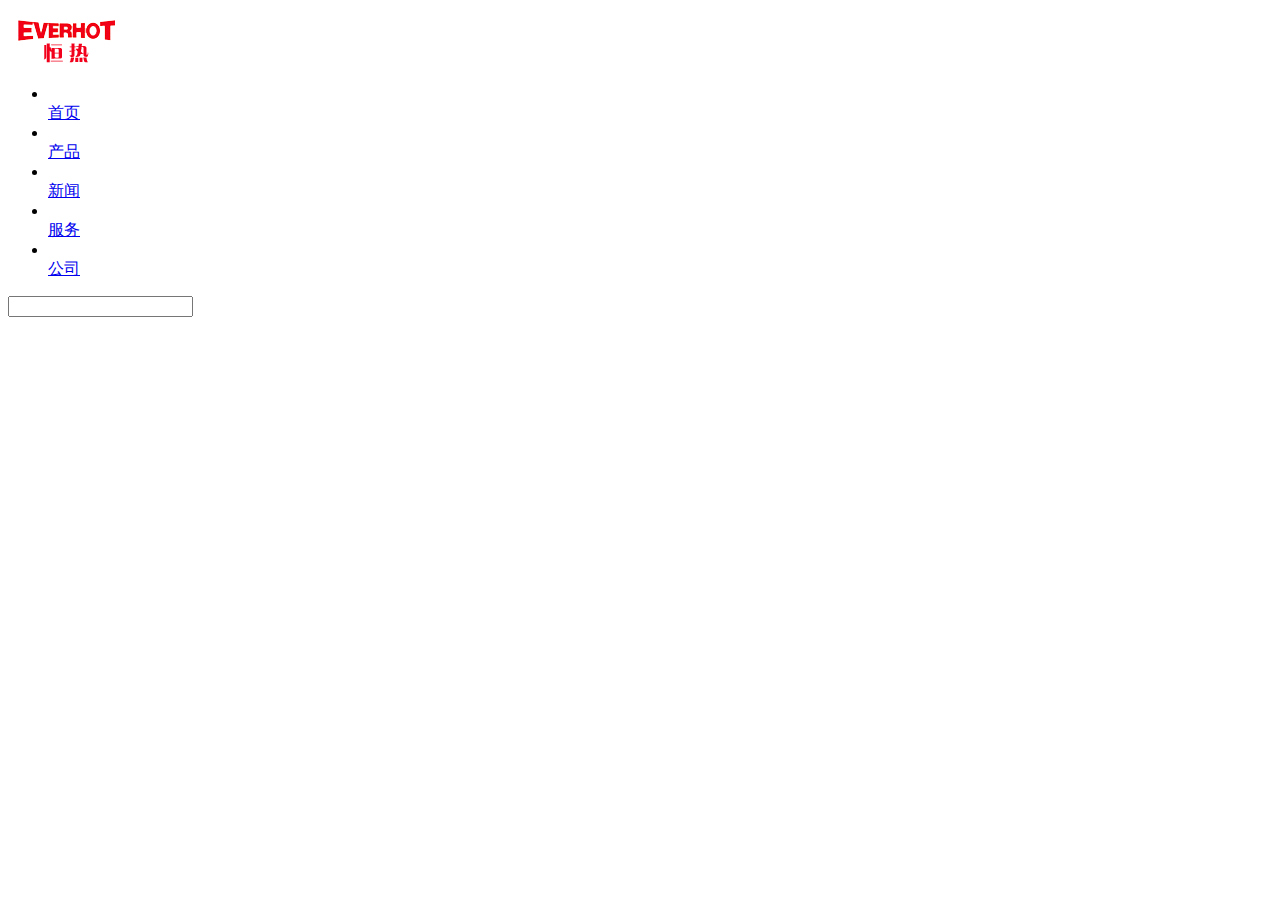
<file: index.html>
<!DOCTYPE html>
<html>
	<head>
		<meta charset="utf-8">
		<title>首页_恒热热水器集团</title>
	</head>
	<body>
		<div>
		<img src="images/图像%20-13.png">
		<ul>
		<li></li><a href="index.html">首页</a></li>
		<li></li><a href="products.html">产品</a></li>
		<li></li><a href="news.html">新闻</a></li>
		<li></li><a href="services.html">服务</a></li>
		<li></li><a href="about.html">公司</a></li>
		</ul>
		
		<input />
		</div>
		
	
		
	</body>
</html>
</file>
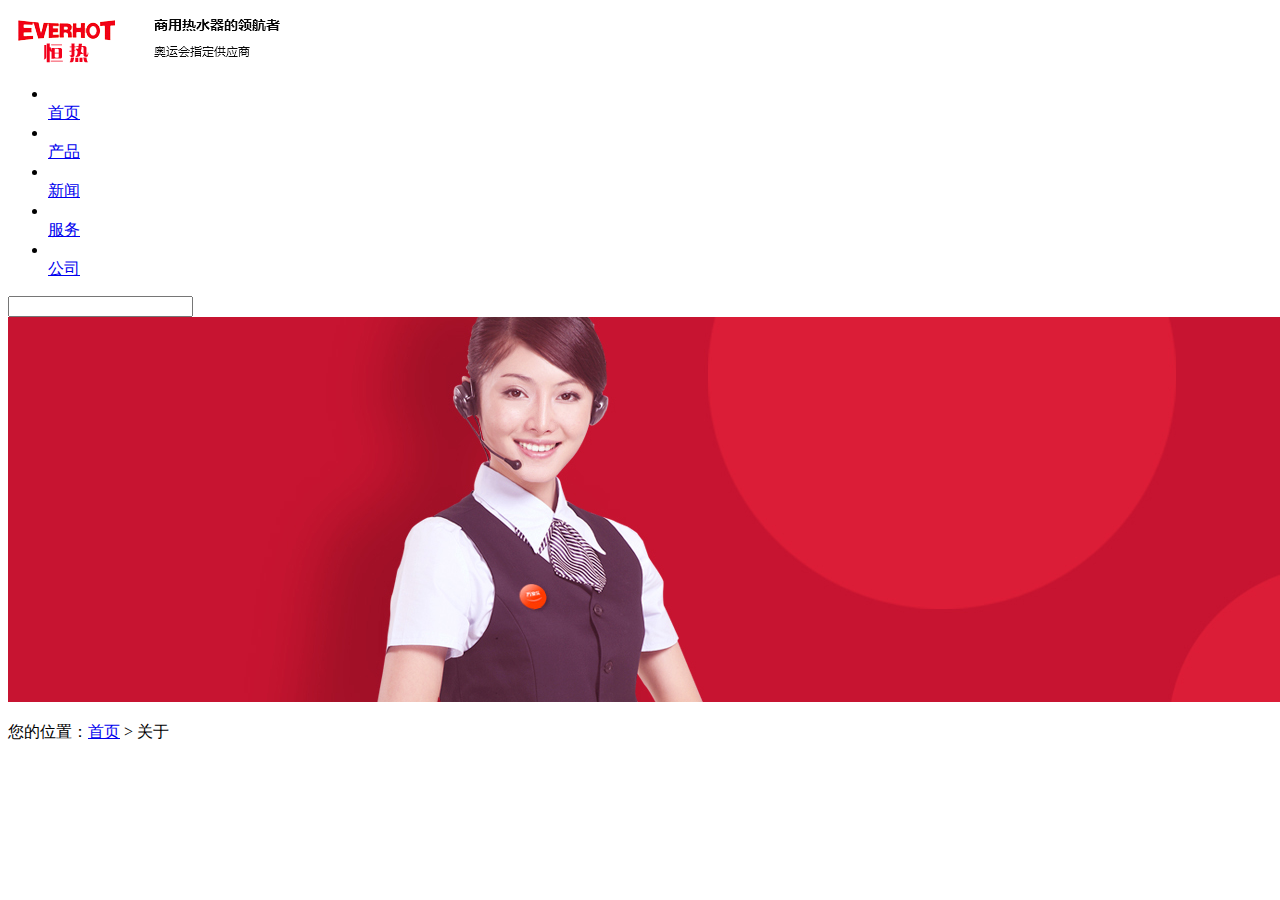
<file: about.html>
<!DOCTYPE html>
<html>
	<head>
		<meta charset="utf-8">
		<title>关于_恒热热水器集团</title>
	</head>
	<body>
		<div id="header">
		<div>
		<img src="images/组%201.png">
		<ul>
		<li></li><a href="index.html">首页</a></li>
		<li></li><a href="products.html">产品</a></li>
		<li></li><a href="news.html">新闻</a></li>
		<li></li><a href="services.html">服务</a></li>
		<li></li><a href="about.html">公司</a></li>
		</ul>
        <input />
		</div>
		<div><img src="images/图像%20-10.png"/></div>
		<div>
		<p>您的位置：<a href="index.html">首页</a> > 关于</p>
	</body>
</html>
</file>
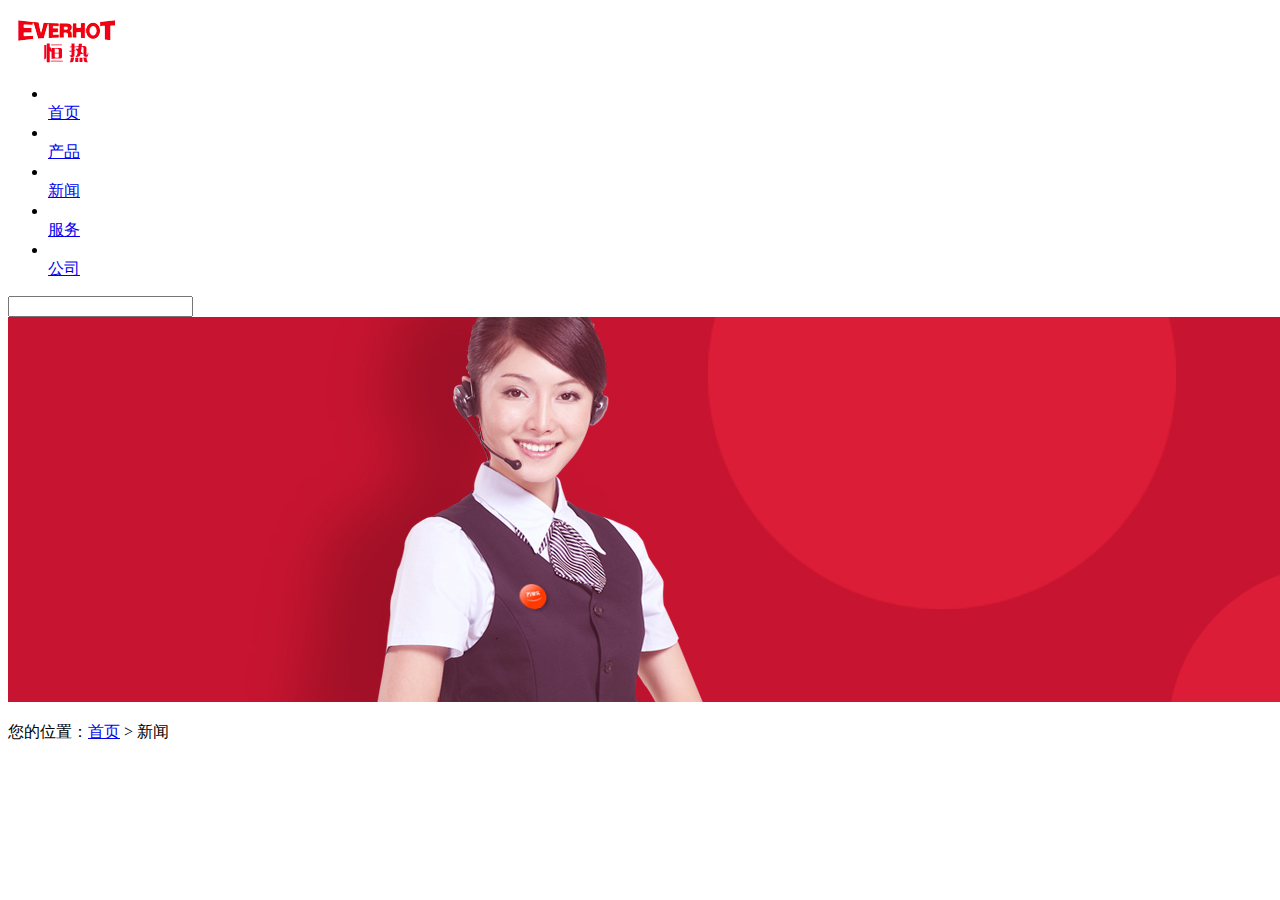
<file: news.html>
<!DOCTYPE html>
<html>
	<head>
		<meta charset="utf-8">
		<title>新闻_恒热热水器集团</title>
	</head>
	<body>
		<div>
		<img src="images/图像%20-13.png">
		<ul>
		<li></li><a href="index.html">首页</a></li>
		<li></li><a href="products.html">产品</a></li>
		<li></li><a href="news.html">新闻</a></li>
		<li></li><a href="services.html">服务</a></li>
		<li></li><a href="about.html">公司</a></li>
		</ul>
		
		<input />
		</div>
		<div><img src="images/图像%20-10.png"/></div>
		<div>
		<p>您的位置：<a href="index.html">首页</a> > 新闻</p>
	</body>
</html>
</file>
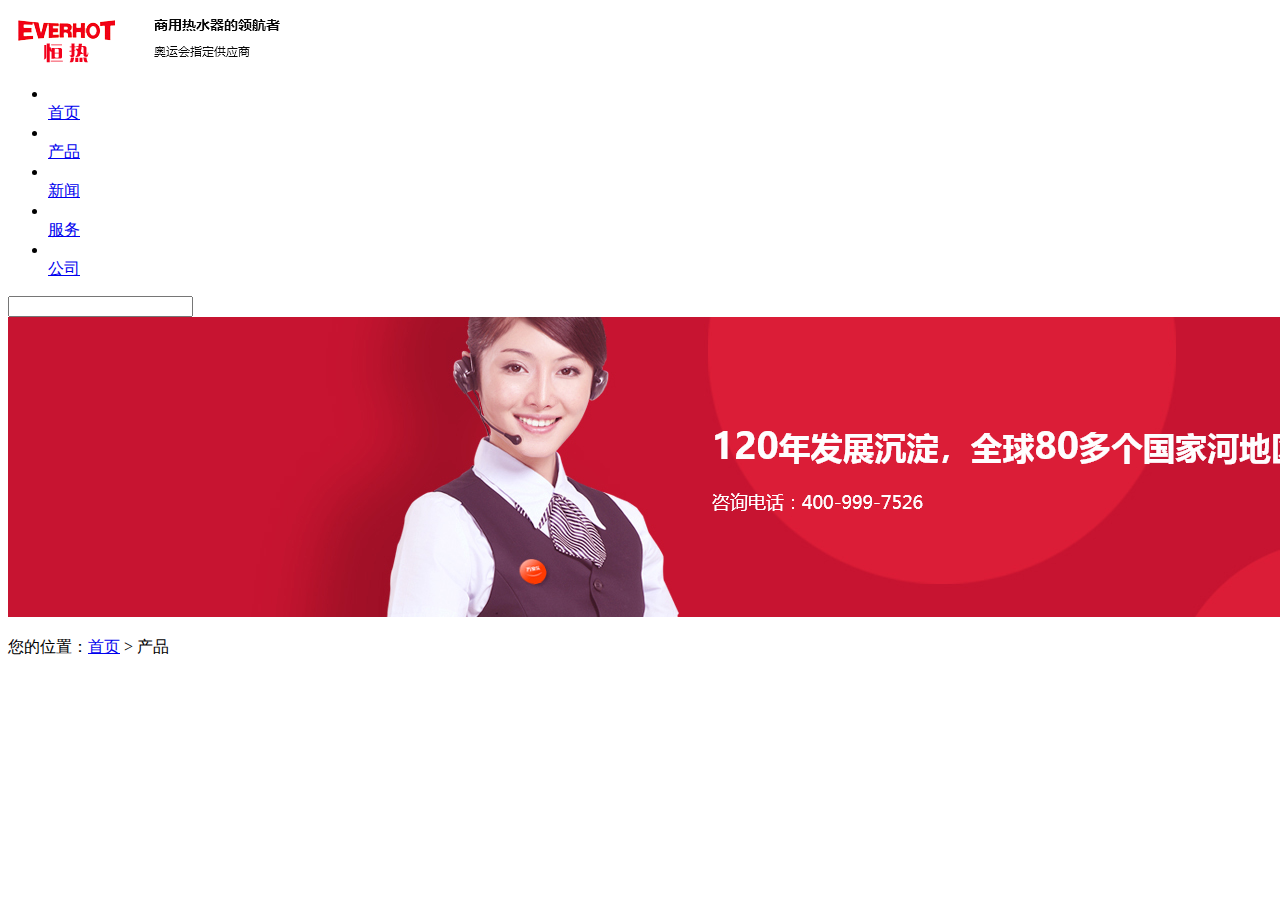
<file: products.html>
<!DOCTYPE html>
<html>
	<head>
		<meta charset="utf-8">
		<title>产品_恒热热水器集团</title>
	</head>
	<body>
		<div>
		<img src="images/组%201.png">
		<ul>
		<li></li><a href="index.html">首页</a></li>
		<li></li><a href="products.html">产品</a></li>
		<li></li><a href="news.html">新闻</a></li>
		<li></li><a href="services.html">服务</a></li>
		<li></li><a href="about.html">公司</a></li>
		</ul>
		
		<input />
		</div>
		<div id="banner"><img src="./images/组%20119.png"/></div>
		<div>
		<p>您的位置：<a href="index.html">首页</a> > 产品</p>
	</body>
</html>
</file>
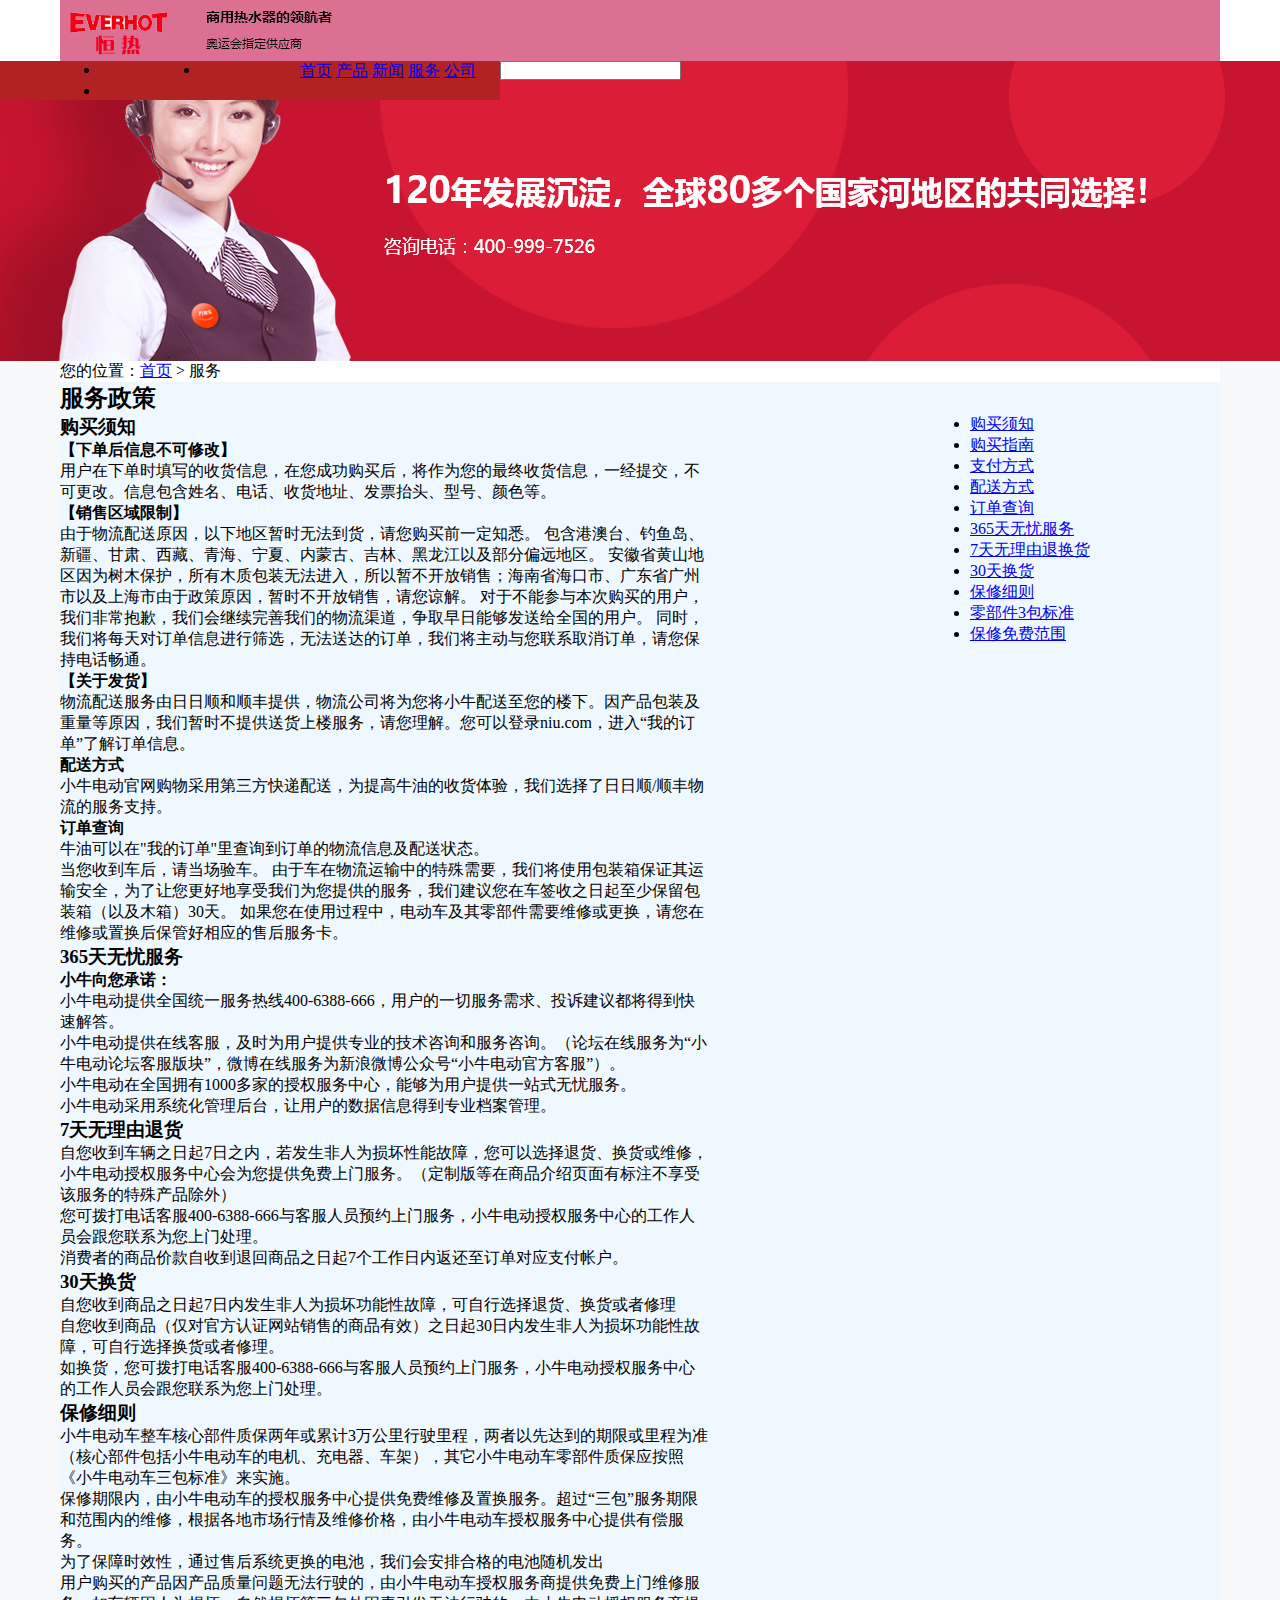
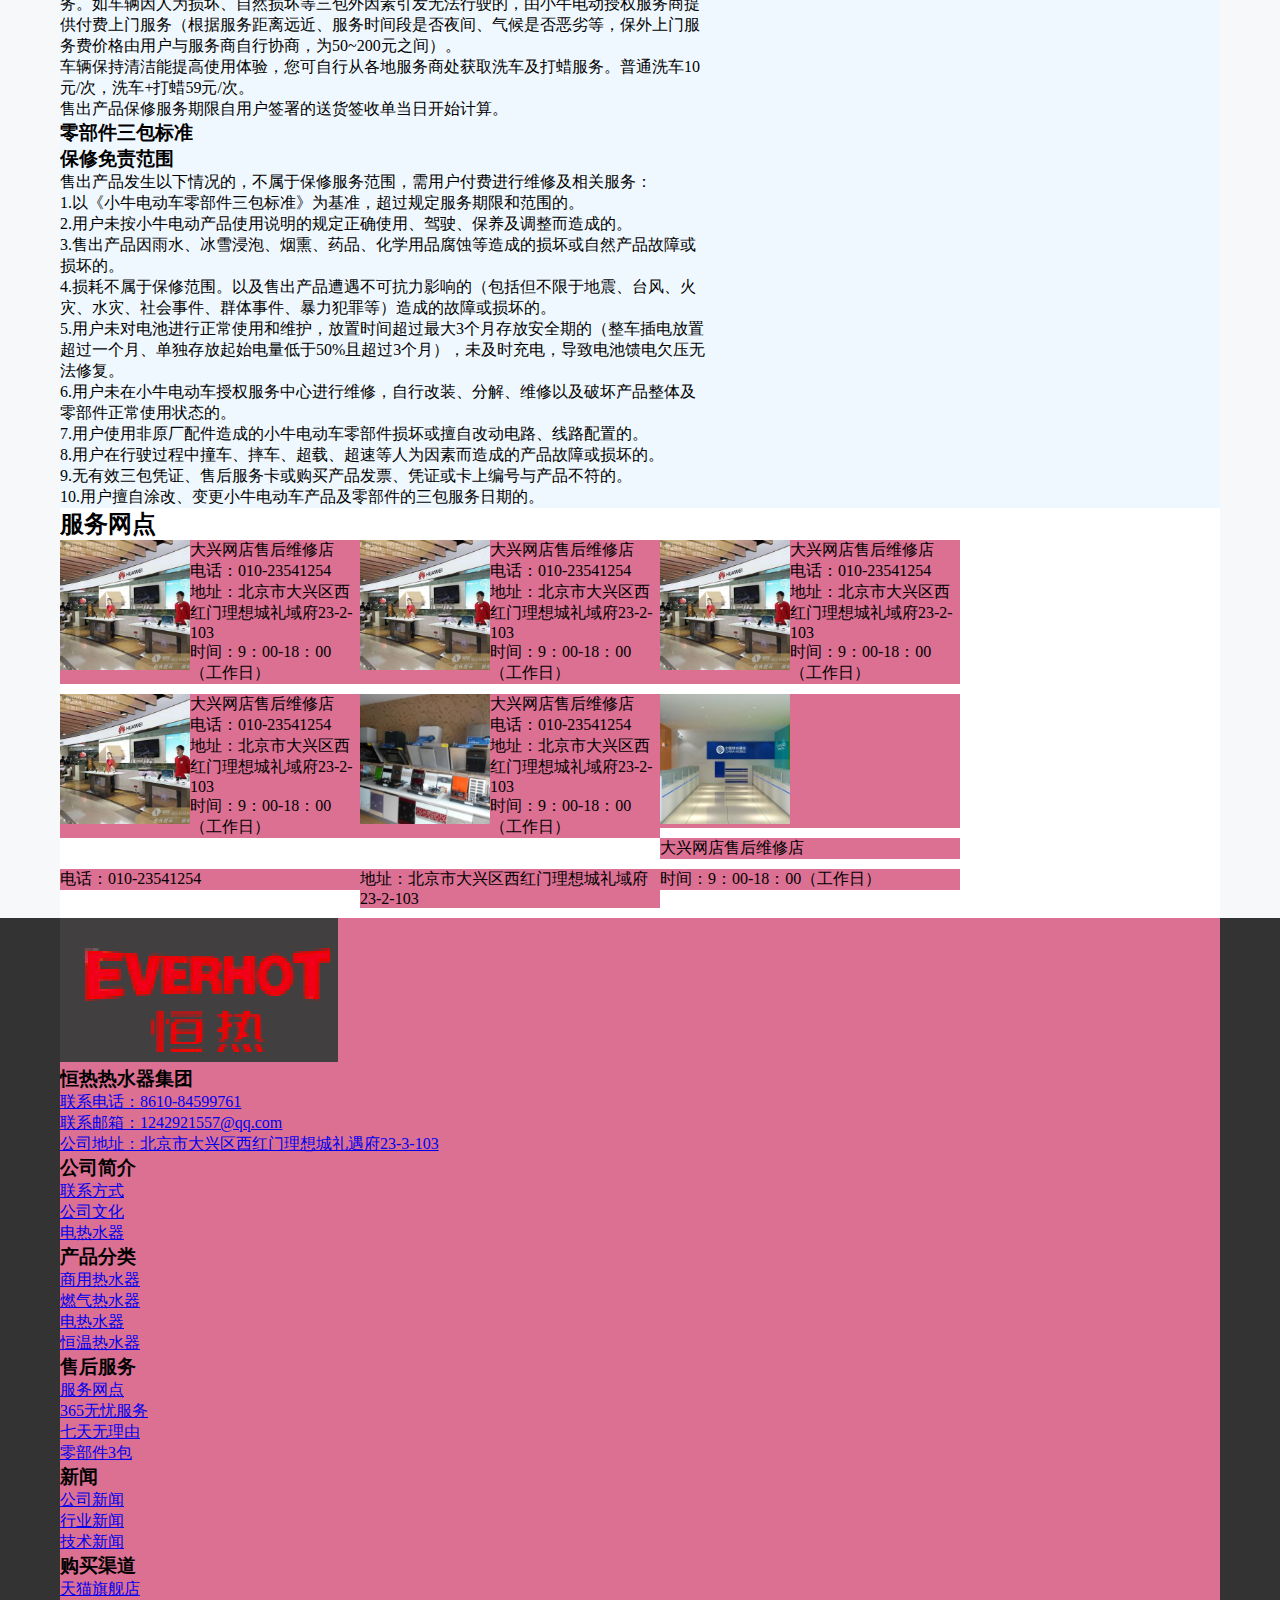
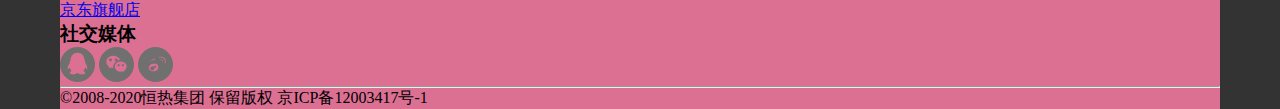
<file: services.html>
<!DOCTYPE html>
<html>
	<head>
		<meta charset="utf-8">
		<title>服务_恒热热水器集团</title>
		<link rel="stylesheet" href="style.css" >
	</head>
	<body>
		<!--<div id="wrap"-->
		<div id="header">
			<div class="page900">
				<div="logo">
			<img src="images/组%201.png"/>
			</div>
			<ul id="nav">
				<li></li><a href="index.html">首页</a></li>
				<li></li><a href="products.html">产品</a></li>
				<li></li><a href="news.html">新闻</a></li>
				<li></li><a href="services.html">服务</a></li>
				<li></li><a href="about.html">公司</a></li>
			</ul>
			<div id="search">
				<input />
			</div>
		</div><!-- page900 END-->
		</div><!-- header  end-->

		
			<div id="banner"><!-- <img src="images/banner_service.png"/> --></div>
		
		<div id="main" class="page900">

			<p>您的位置：<a href="index.html">首页</a> > 服务</p>
			<div class="section1">
             <h2>服务政策</h2>
			 <div class="Left">
					<h3>购买须知</h3>
					<h4>【下单后信息不可修改】</h4>
					<p>用户在下单时填写的收货信息，在您成功购买后，将作为您的最终收货信息，一经提交，不可更改。信息包含姓名、电话、收货地址、发票抬头、型号、颜色等。</p>
					<h4>【销售区域限制】</h4>
					
					<p>由于物流配送原因，以下地区暂时无法到货，请您购买前一定知悉。
						包含港澳台、钓鱼岛、新疆、甘肃、西藏、青海、宁夏、内蒙古、吉林、黑龙江以及部分偏远地区。
						安徽省黄山地区因为树木保护，所有木质包装无法进入，所以暂不开放销售；海南省海口市、广东省广州市以及上海市由于政策原因，暂时不开放销售，请您谅解。
						对于不能参与本次购买的用户，我们非常抱歉，我们会继续完善我们的物流渠道，争取早日能够发送给全国的用户。
						同时，我们将每天对订单信息进行筛选，无法送达的订单，我们将主动与您联系取消订单，请您保持电话畅通。</p>
					<h4>【关于发货】</h4>
					<p>物流配送服务由日日顺和顺丰提供，物流公司将为您将小牛配送至您的楼下。因产品包装及重量等原因，我们暂时不提供送货上楼服务，请您理解。您可以登录niu.com，进入“我的订单”了解订单信息。
					</p>
					<h4>配送方式</h4>
					<p>小牛电动官网购物采用第三方快递配送，为提高牛油的收货体验，我们选择了日日顺/顺丰物流的服务支持。</p>
					<h4>订单查询</h4>
					<p>牛油可以在"我的订单"里查询到订单的物流信息及配送状态。</p>
					<p>当您收到车后，请当场验车。
						由于车在物流运输中的特殊需要，我们将使用包装箱保证其运输安全，为了让您更好地享受我们为您提供的服务，我们建议您在车签收之日起至少保留包装箱（以及木箱）30天。
						如果您在使用过程中，电动车及其零部件需要维修或更换，请您在维修或置换后保管好相应的售后服务卡。</p>
					<h3>365天无忧服务</h3>
					<h4>小牛向您承诺：</h4>
					<p>小牛电动提供全国统一服务热线400-6388-666，用户的一切服务需求、投诉建议都将得到快速解答。
						<p>小牛电动提供在线客服，及时为用户提供专业的技术咨询和服务咨询。（论坛在线服务为“小牛电动论坛客服版块”，微博在线服务为新浪微博公众号“小牛电动官方客服”）。</p>
						<p>小牛电动在全国拥有1000多家的授权服务中心，能够为用户提供一站式无忧服务。</p>
						<p>小牛电动采用系统化管理后台，让用户的数据信息得到专业档案管理。</p>
						<h3>7天无理由退货</h3>
						<p>自您收到车辆之日起7日之内，若发生非人为损坏性能故障，您可以选择退货、换货或维修，小牛电动授权服务中心会为您提供免费上门服务。（定制版等在商品介绍页面有标注不享受该服务的特殊产品除外）</p>
						<p>您可拨打电话客服400-6388-666与客服人员预约上门服务，小牛电动授权服务中心的工作人员会跟您联系为您上门处理。</p>
						<p>消费者的商品价款自收到退回商品之日起7个工作日内返还至订单对应支付帐户。</p>
						<h3>30天换货</h3>
						<p>自您收到商品之日起7日内发生非人为损坏功能性故障，可自行选择退货、换货或者修理</p>
						<p>自您收到商品（仅对官方认证网站销售的商品有效）之日起30日内发生非人为损坏功能性故障，可自行选择换货或者修理。</p>
						<p>如换货，您可拨打电话客服400-6388-666与客服人员预约上门服务，小牛电动授权服务中心的工作人员会跟您联系为您上门处理。</p>
						<h3>保修细则</h3>
						<p>小牛电动车整车核心部件质保两年或累计3万公里行驶里程，两者以先达到的期限或里程为准（核心部件包括小牛电动车的电机、充电器、车架），其它小牛电动车零部件质保应按照《小牛电动车三包标准》来实施。</p>
						<p>保修期限内，由小牛电动车的授权服务中心提供免费维修及置换服务。超过“三包”服务期限和范围内的维修，根据各地市场行情及维修价格，由小牛电动车授权服务中心提供有偿服务。</p>
						<p>为了保障时效性，通过售后系统更换的电池，我们会安排合格的电池随机发出</p>
						<p>用户购买的产品因产品质量问题无法行驶的，由小牛电动车授权服务商提供免费上门维修服务。如车辆因人为损坏、自然损坏等三包外因素引发无法行驶的，由小牛电动授权服务商提供付费上门服务（根据服务距离远近、服务时间段是否夜间、气候是否恶劣等，保外上门服务费价格由用户与服务商自行协商，为50~200元之间）。</p>
						<p>车辆保持清洁能提高使用体验，您可自行从各地服务商处获取洗车及打蜡服务。普通洗车10元/次，洗车+打蜡59元/次。</p>
						<p>售出产品保修服务期限自用户签署的送货签收单当日开始计算。</p>
						<h3>零部件三包标准</h3>
						<h3>保修免责范围</h3>
						<p>售出产品发生以下情况的，不属于保修服务范围，需用户付费进行维修及相关服务：</p>
						<p>1.以《小牛电动车零部件三包标准》为基准，超过规定服务期限和范围的。</p>
						<p>2.用户未按小牛电动产品使用说明的规定正确使用、驾驶、保养及调整而造成的。</p>
						<p>3.售出产品因雨水、冰雪浸泡、烟熏、药品、化学用品腐蚀等造成的损坏或自然产品故障或损坏的。</p>
						<p>4.损耗不属于保修范围。以及售出产品遭遇不可抗力影响的（包括但不限于地震、台风、火灾、水灾、社会事件、群体事件、暴力犯罪等）造成的故障或损坏的。</p>
						<p>5.用户未对电池进行正常使用和维护，放置时间超过最大3个月存放安全期的（整车插电放置超过一个月、单独存放起始电量低于50%且超过3个月），未及时充电，导致电池馈电欠压无法修复。</p>
						<p>6.用户未在小牛电动车授权服务中心进行维修，自行改装、分解、维修以及破坏产品整体及零部件正常使用状态的。</p>
						<p>7.用户使用非原厂配件造成的小牛电动车零部件损坏或擅自改动电路、线路配置的。</p>
						<p>8.用户在行驶过程中撞车、摔车、超载、超速等人为因素而造成的产品故障或损坏的。</p>
						<p>9.无有效三包凭证、售后服务卡或购买产品发票、凭证或卡上编号与产品不符的。</p>
						<p>10.用户擅自涂改、变更小牛电动车产品及零部件的三包服务日期的。</p>
				</div>
				<!--Left end-->
				<div class="right">
					<ul>
						<li><a href="#">购买须知</a></li>
						<li><a href="#">购买指南</a></li>
						<li><a href="#">支付方式</a></li>
						<li><a href="#">配送方式</a></li>
						<li><a href="#">订单查询</a></li>
						<li><a href="#">365天无忧服务</a></li>
						<li><a href="#">7天无理由退换货</a></li>
						<li><a href="#">30天换货</a></li>
						<li><a href="#">保修细则</a></li>
						<li><a href="#">零部件3包标准</a></li>
						<li><a href="#">保修免费范围</a></li>
					</ul>
				</div>
				<!--right end-->
			</div>
			<!--section1 end-->
			<h2>服务网点</h2>
			<ul class="wangdian">
			<li>
				<div class="wd-pic1">
				         <img src="images/NoPath%20-%20副本%20(24).png" /></div>
				<div class="wd-txt">
					<p>大兴网店售后维修店</p>
					<p>电话：010-23541254</p>
					<p>地址：北京市大兴区西红门理想城礼域府23-2-103</p>
					<p>时间：9：00-18：00（工作日）</p>
            </div>
		</li>
			<li>
			<div class="wd-pic1">
				<img src="images/NoPath%20-%20副本%20(24).png" /></div>
				<div class="wd-txt">
						<p>大兴网店售后维修店</p>
						<p>电话：010-23541254</p>
						<p>地址：北京市大兴区西红门理想城礼域府23-2-103</p>
						<p>时间：9：00-18：00（工作日）</p>
					
				</div>
			</li>
			<li>
				<div class="wd-pic1">
				<img src="images/NoPath%20-%20副本%20(24).png" /></div>
				
					<div class="wd-txt">
							<p>大兴网店售后维修店</p>
							<p>电话：010-23541254</p>
							<p>地址：北京市大兴区西红门理想城礼域府23-2-103</p>
							<p>时间：9：00-18：00（工作日）</p>
						
					</div>
			</li>
			<li>
				<div class="wd-pic1">
				<img src="images/NoPath%20-%20副本%20(24).png" /></div>
				
					<div class="wd-txt">
							<p>大兴网店售后维修店</p>
							<p>电话：010-23541254</p>
							<p>地址：北京市大兴区西红门理想城礼域府23-2-103</p>
							<p>时间：9：00-18：00（工作日）</p>
						
					</div>
			</li>
			<li>
				<div class="wd-pic1">
				<img src="./images/NoPath%20-%20副本%20(16).png" /></div>
				<div class="wd-txt">
					<p>大兴网店售后维修店</p>
					<p>电话：010-23541254</p>
					<p>地址：北京市大兴区西红门理想城礼域府23-2-103</p>
					<p>时间：9：00-18：00（工作日）</p>
				
			</div>
			</li>
			<li>
			<div class="wd-pic1">
				<img src="images/NoPath%20-%20副本%20(22).png" /></div>
				<div class="wd-txt">
					<li>大兴网店售后维修店</li>
					<li>电话：010-23541254</li>
					<li>地址：北京市大兴区西红门理想城礼域府23-2-103</li>
					<li>时间：9：00-18：00（工作日）</li>
				</ul>
			</div>
		</li>
		</ul>
		</div><!--section2 end-->
		</div><!--main end-->


		<div id="fooder">
			<div class="page900">
				<img src="images/2345_image_file_copy_2-removebg-preview.png" />
				<h3>恒热热水器集团</h3>
				<ul>
					<li><a href="#">联系电话：8610-84599761</a></li>
					<li><a href="#">联系邮箱：1242921557@qq.com</a></li>
					<li><a href="#">公司地址：北京市大兴区西红门理想城礼遇府23-3-103</a></li>
				</ul>

				<h3>公司简介</h3>
				<ul>
					<li><a href="#">联系方式</a></li>
					<li><a href="#">公司文化</a></li>
					<li><a href="#">电热水器</a></li>
				</ul>

				<h3>产品分类</h3>
				<ul>
					<li><a href="#">商用热水器</a></li>
					<li><a href="#">燃气热水器</a></li>
					<li><a href="#">电热水器</a></li>
					<li><a href="#">恒温热水器</a></li>
				</ul>
				<h3>售后服务</h3>
				<ul>
					<li><a href="#">服务网点</a></li>
					<li><a href="#">365无忧服务</a></li>
					<li><a href="#">七天无理由</a></li>
					<li><a href="#">零部件3包</a></li>
				</ul>
				<h3>新闻</h3>
				<ul>
					<li><a href="#">公司新闻</a></li>
					<li><a href="#">行业新闻</a></li>
					<li><a href="#">技术新闻</a></li>

				</ul>
				<h3>购买渠道</h3>
				<ul>
					<li><a href="#">天猫旗舰店</a></li>
					<li><a href="#">京东旗舰店</a></li>
				</ul>
				<h3>社交媒体</h3>
				<img src="images/QQ-1.png" />
				<img src="images/微信-1.png" />
				<img src="images/微博-1.png" />
				<hr />
				<p>©2008-2020恒热集团 保留版权 京ICP备12003417号-1</p>
			</div>
			<!--page900 end-->

		</div>
		<!--fotter end-->
		<!--</div>-->
		<!--wrap end-->
	</body>
</html>
</file>
<file: style.css>
*{
	margin:0;
	padding: 0;
	
}
body{
	background-color: #F7F8F9;
}
.page900{
	width: 1160px;
	margin:0 auto;
	overflow: hidden;
	background-color: #DB7093;
}
/*#wrap{
	width:1160px;
	margin:0 ；
}*/

#header{
	background-color:#fff;
}
#logo{
	width: 318px;
	height: 90px;
	/* background-color:pink ; */
	float: left;
	
	
}
#logo img{
	padding: 25px 0 20px 0px;
}
	

#nav{
	width: 500px;
	background-color: firebrick;
	float: left;
	overflow: hidden;
}
#nav li{
	width: 100px;
	float: left;
}
#search{
	width: 150px;
	background-color: palevioletred;
	float: left;
}
#banner{
	height: 300px;
	width: auto;
	background-color: #F7F8F9;
	background-image: url(images/组%20119.png);
	background-repeat: no-repeat;
	background-position: center center;
}
/*main*/
#main{
	background-color:#fff;
}
.section1{
	background-color: #F0F8FF;
	overflow: hidden;
}

.Left{
	background-color: aliceblue;
	width: 650px;
	float: left;
}
.right{
	background-color: 555555;
	width: 250px;
	float: right;
}
.wangdian li{
	background-color: #DB7093;
	margin: 0 0 10px 0;
	width:300px;
	float: left;
	overflow: hidden;
}
.wd-pic1{
	width:130px;
	float:left;
}
.wd-txt{
	width: 170px;
	float: right;
}
/* footer*/
#fooder{
	background-color:#333;
}
</file>
